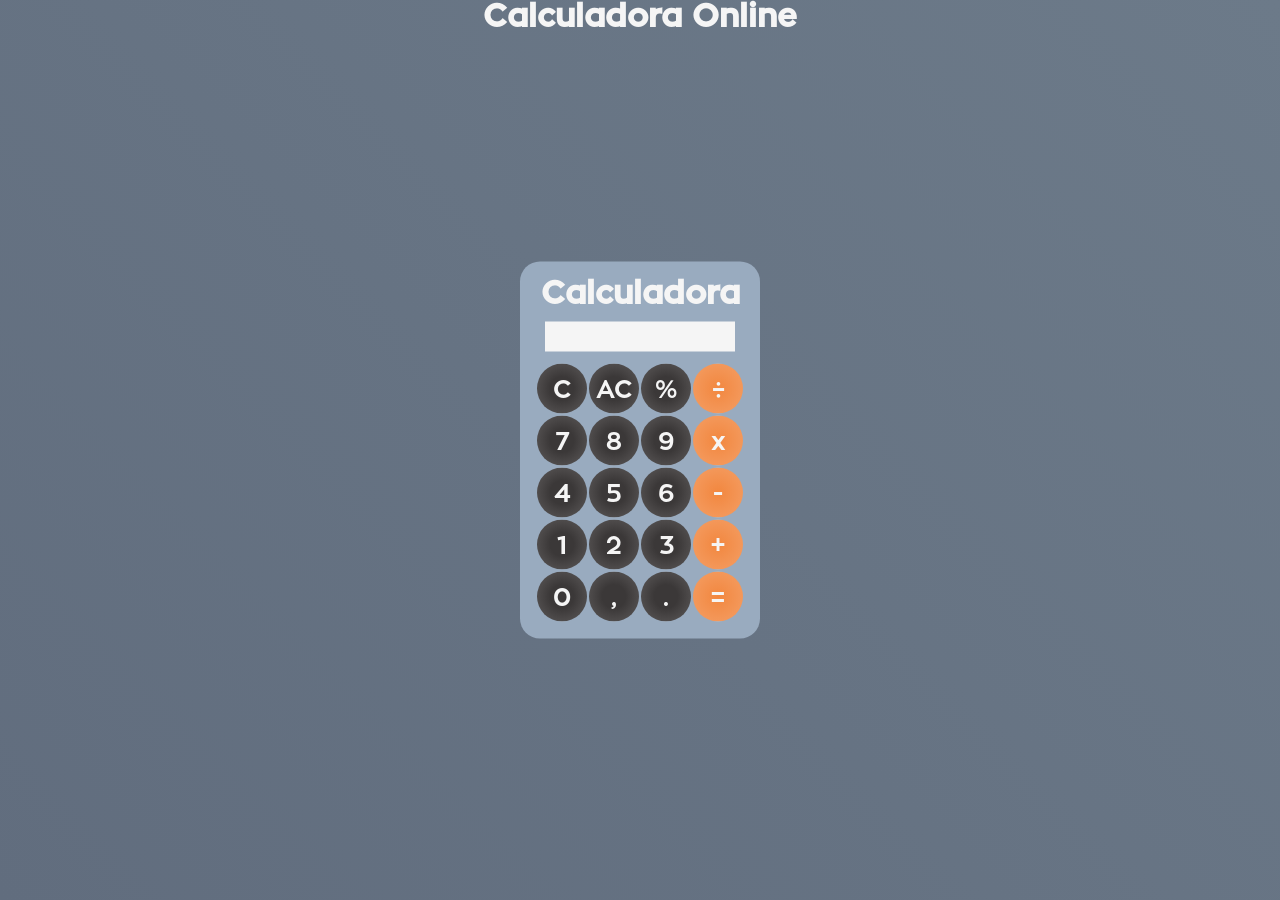
<file: index.html>
<!DOCTYPE html>
<html lang="en">
<head>
    <link rel="stylesheet" href="style.css">
    <meta charset="UTF-8">
    <meta name="viewport" content="width=device-width, initial-scale=1.0">
    <title>Calculadora</title>
    <script src="script.js"></script>
</head>
<body>
    <div class="fundo">
        <h1>Calculadora Online</h1>
        <div class="calculadora">
        <h1>Calculadora</h1>
        <p id="resultado"></p>
        <table>
            <tr>
                <td><button class="botao" onclick="back()">C</button></td>
                <td><button class="botao" onclick="clean()">AC</button></td>
                <td><button class="botao">%</button></td>
                <td><button class="botao-operacao" onclick="insert('/')">÷</button></td>
            </tr>
            <tr>
                <td><button class="botao" onclick="insert(7)">7</button></td>
                <td><button class="botao" onclick="insert(8)">8</button></td>
                <td><button class="botao" onclick="insert(9)">9</button></td>
                <td><button class="botao-operacao" onclick="insert('*')">x</button></td>
            </tr>
            <tr>
                <td><button class="botao" onclick="insert(4)">4</button></td>
                <td><button class="botao" onclick="insert(5)">5</button></td>
                <td><button class="botao" onclick="insert(6)">6</button></td>
                <td><button class="botao-operacao" onclick="insert('-')">-</button></td>
            </tr>
            <tr>
                <td><button class="botao" onclick="insert(1)">1</button></td>
                <td><button class="botao"onclick="insert(2)">2</button></td>
                <td><button class="botao" onclick="insert(3)">3</button></td>
                <td><button class="botao-operacao" onclick="insert('+')">+</button></td>
            </tr>
            <tr>
                <td><button class="botao" onclick="insert(0)">0</button></td>
                <td><button class="botao" onclick="insert(',')">,</button></td>
                <td><button class="botao" onclick="insert('.')">.</button></td>
                <td><button class="botao-operacao" onclick="calcular()">=</button></td>
            </tr>
        </table>
    </div>
</body>
</html>
</file>
<file: style.css>
*{
            margin: 0;
            padding: 0;
         }
         @font-face {
            font-family: Zona Pro;
            src: url(zona-pro-bold.otf);
         }
            .fundo{
            background-image: linear-gradient(45deg, #616D7E, #6C7A89 );
            height: 100vh;
            color: whitesmoke;
            font-family: 'Zona Pro', sans-serif;
            text-align: center;
         }
        .calculadora{
        position: absolute;
        background-color: #99abbf;
        top: 50%;
        left: 50%;
        transform: translate(-50%,-50%);
        border-radius: 20px;
        padding: 15px;
        font-family:'Zona pro', sans-serif;
        }
        .botao{
            background-image: radial-gradient(circle,#3B3838, #3B3838, #4D4A4A, #5C5858);
            width: 50px;
            height: 50px;
            font-size: 25px;
            border-radius: 50%;
            font-family: 'Zona Pro', sans-serif;
            border: none;
            color: whitesmoke;
            text-align: center;
        }
        .botao:hover{
            background: black;
        }
        .botao-operacao:hover{
          background: #EE6911;
        }
       
        .botao-operacao{
            background-image: radial-gradient(circle,#F2873F, #F49F66);
            width: 50px;
            height: 50px;
            font-size: 25px;
            border-radius: 50%;
            font-family: 'Zona Pro', sans-serif;
            border: none;
            color: whitesmoke;
            text-align: center;
        }
        #resultado{
            background-color: whitesmoke;
            width: 190px;
            height: 30px;
            margin: 10px;
            font-size: 30px;
            color: #3B3838;
            text-align: right;
            
        }
</file>
